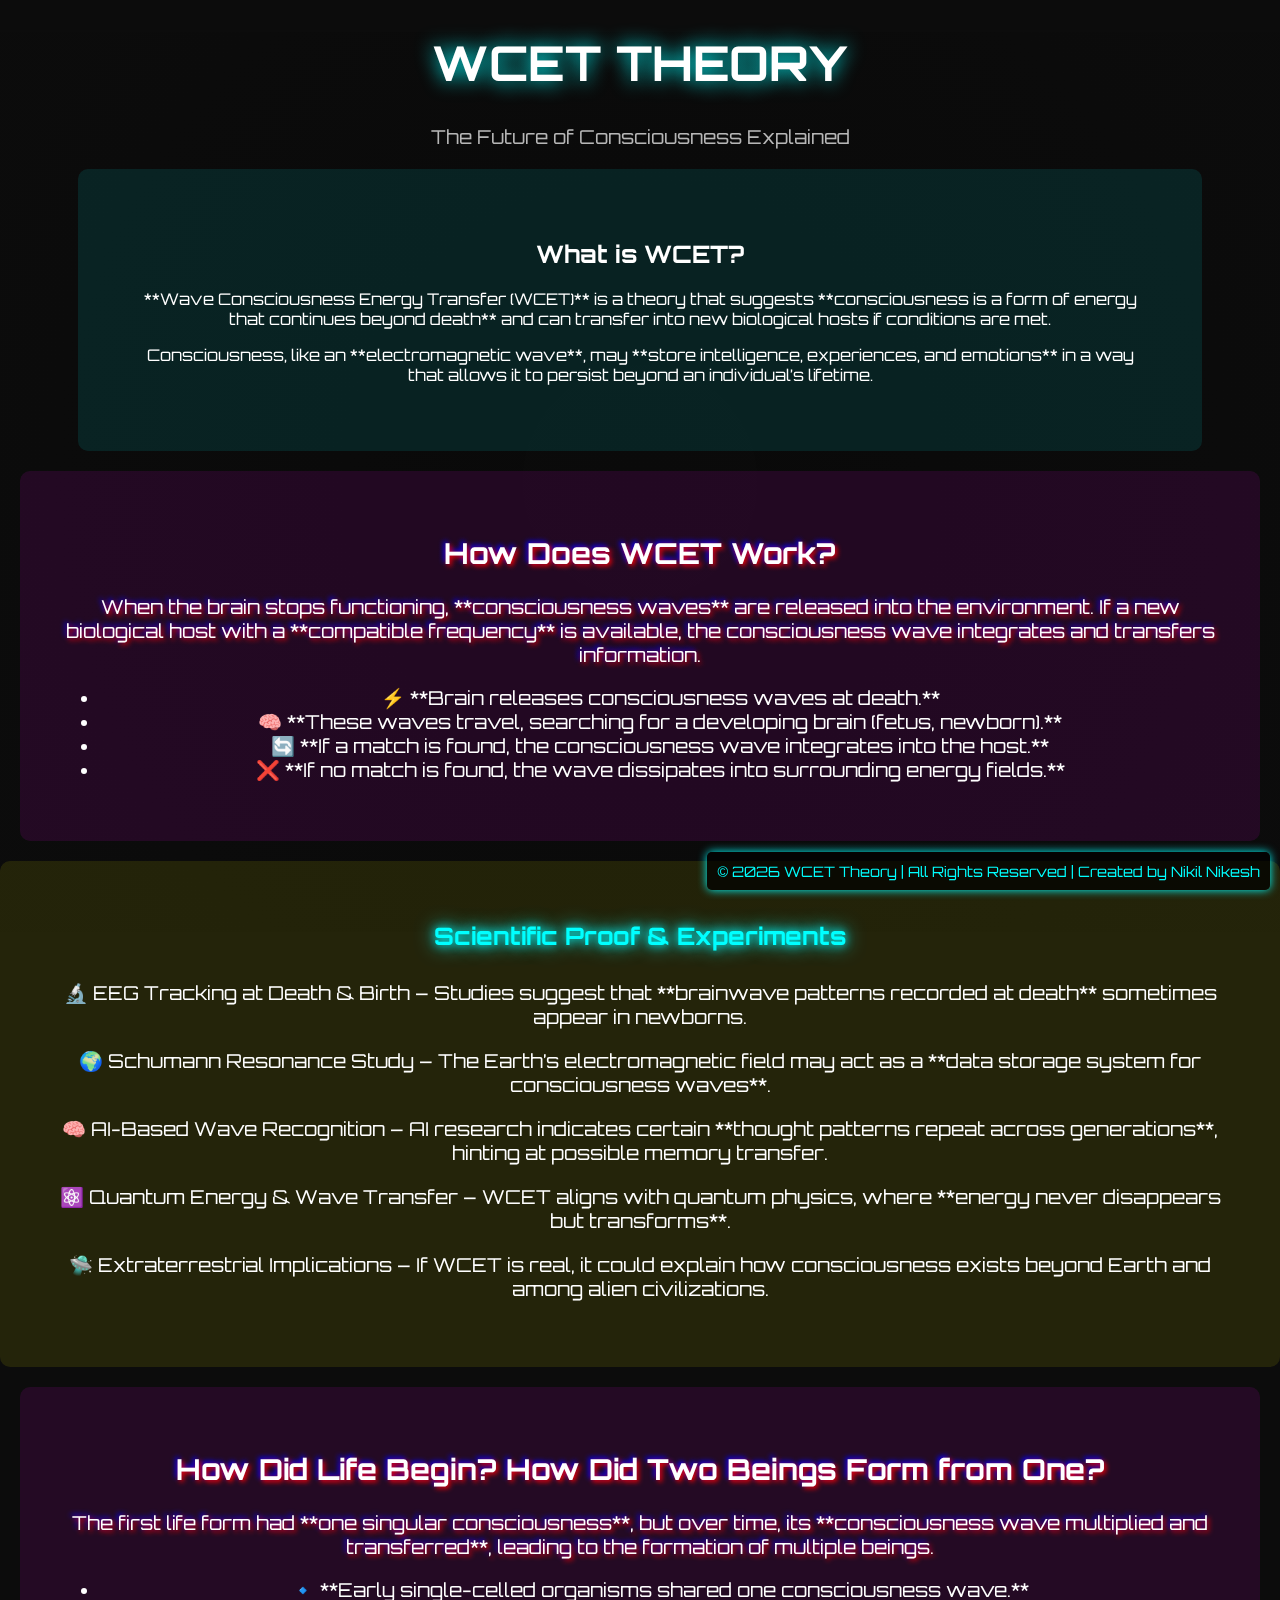
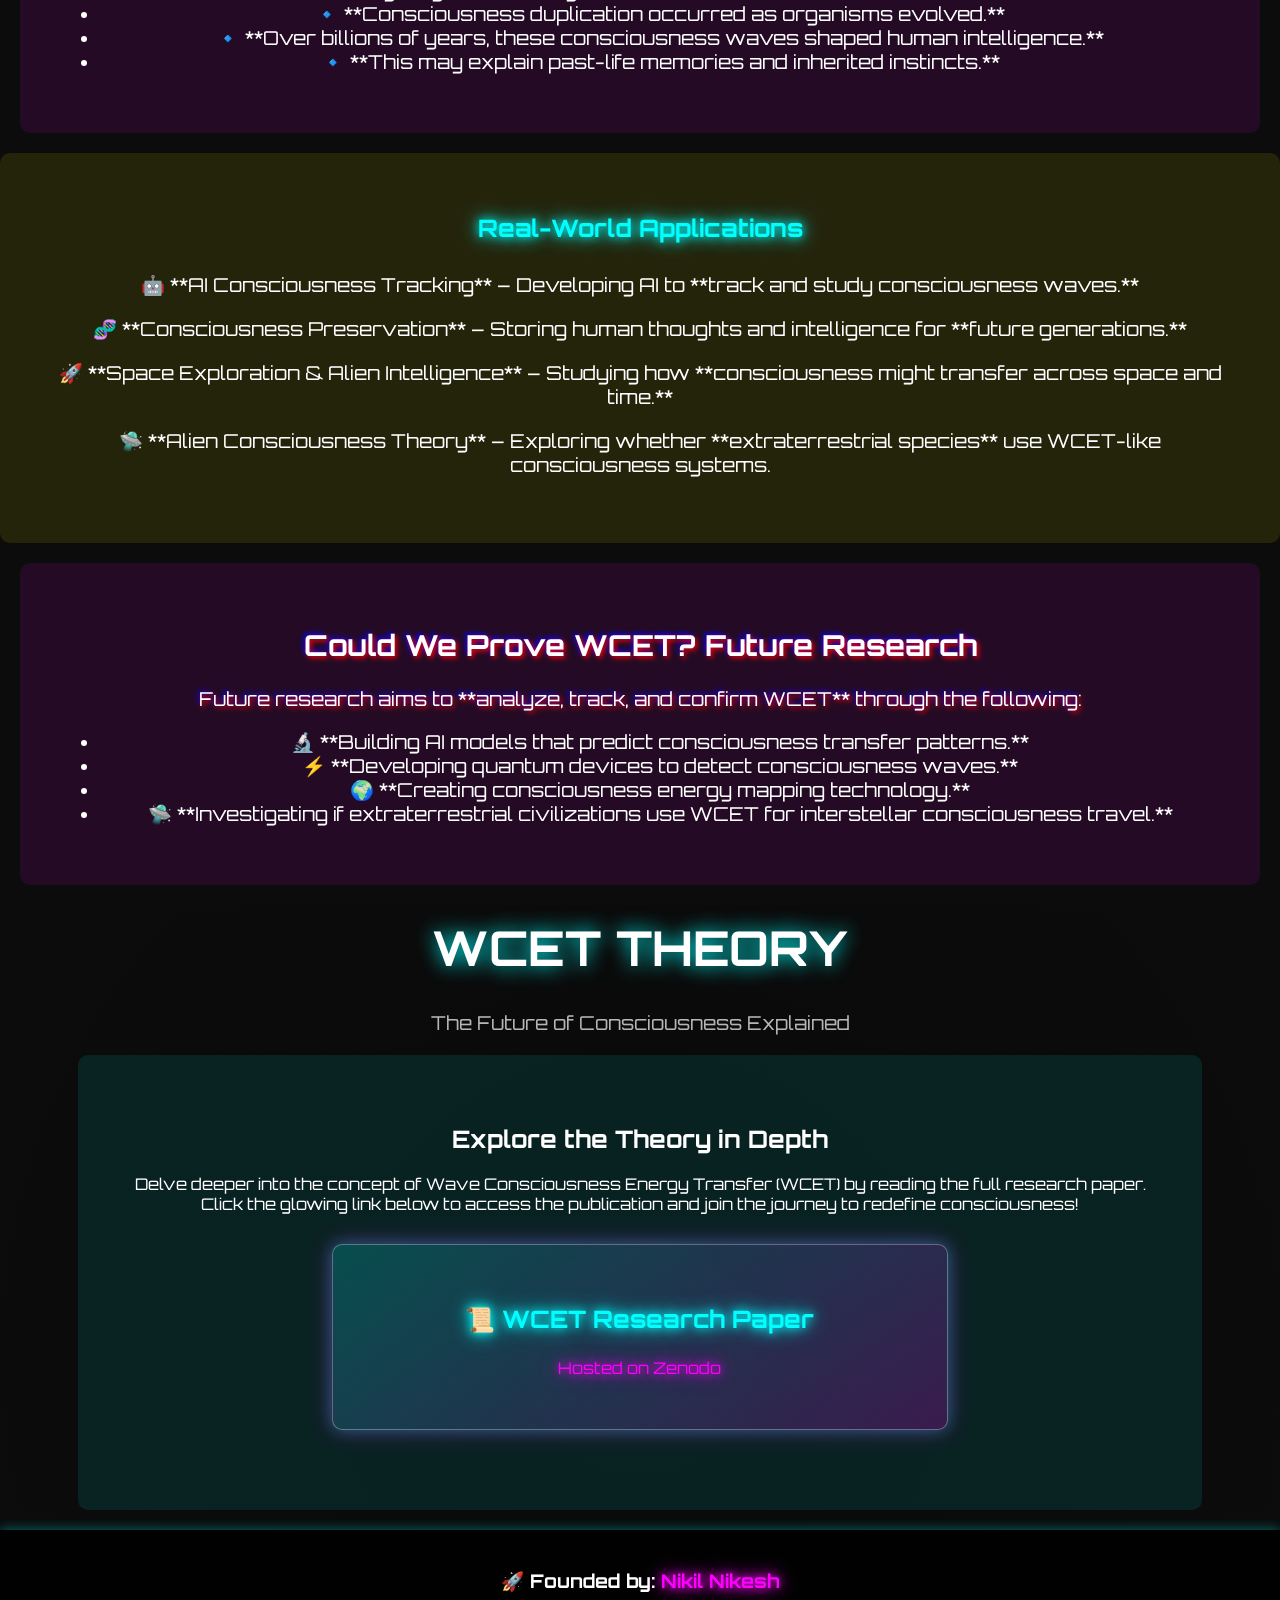
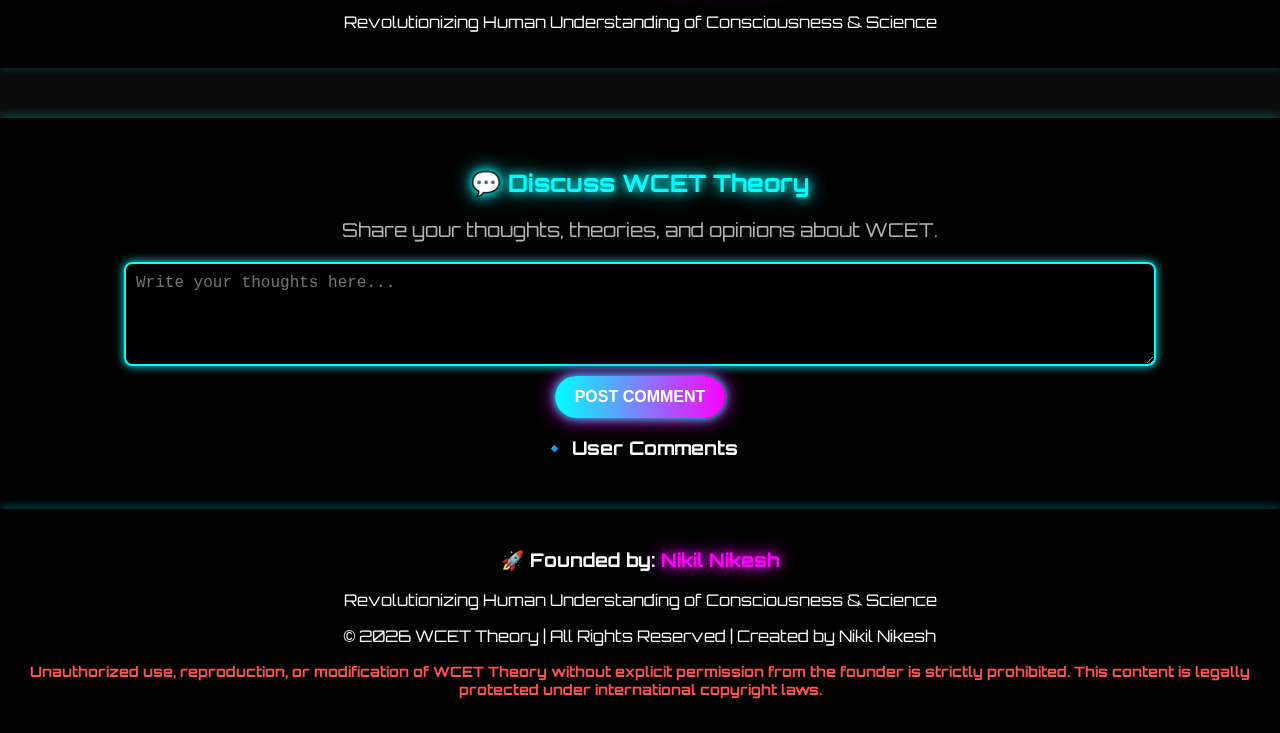
<file: index.html>
<!DOCTYPE html>
<html lang="en">
<head>
    <meta charset="UTF-8">
    <meta name="viewport" content="width=device-width, initial-scale=1.0">
    <title>WCET Theory - Wave Consciousness Energy Transfer</title>
    <link rel="stylesheet" href="styles.css">
    <script src="script.js" defer></script>
    <link rel="preconnect" href="https://fonts.googleapis.com">
    <link rel="preconnect" href="https://fonts.gstatic.com" crossorigin>
    <link href="https://fonts.googleapis.com/css2?family=Orbitron:wght@500&display=swap" rel="stylesheet">
    <script src="https://translate.google.com/translate_a/element.js?cb=googleTranslateElementInit"></script>
</head>
<body>

    <!-- Google Translate Widget -->
    <div id="google_translate_element" class="translate-widget"></div>
    <script>
        function googleTranslateElementInit() {
            new google.translate.TranslateElement({
                pageLanguage: 'en',
                includedLanguages: 'en,si,ta,hi,zh,ru,ja,ko',
                layout: google.translate.TranslateElement.InlineLayout.SIMPLE
            }, 'google_translate_element');
        }
    </script>
    
    <div class="overlay"></div>
    
    <header>
        <h1 class="glow-text">WCET Theory</h1>
        <p class="subtext">The Future of Consciousness Explained</p>
    </header>

    <section class="hero">
        <h2 class="fade-in">What is WCET?</h2>
        <p class="fade-in">
            **Wave Consciousness Energy Transfer (WCET)** is a theory that suggests **consciousness is a form of energy that continues beyond death** and can transfer into new biological hosts if conditions are met.
        </p>
        <p class="fade-in">
            Consciousness, like an **electromagnetic wave**, may **store intelligence, experiences, and emotions** in a way that allows it to persist beyond an individual’s lifetime.
        </p>
    </section>

    <section class="scroll-section">
        <h2 class="glitch">How Does WCET Work?</h2>
        <p class="glitch">
            When the brain stops functioning, **consciousness waves** are released into the environment. If a new biological host with a **compatible frequency** is available, the consciousness wave integrates and transfers information.
        </p>
        <ul>
            <li>⚡ **Brain releases consciousness waves at death.**</li>
            <li>🧠 **These waves travel, searching for a developing brain (fetus, newborn).**</li>
            <li>🔄 **If a match is found, the consciousness wave integrates into the host.**</li>
            <li>❌ **If no match is found, the wave dissipates into surrounding energy fields.**</li>
        </ul>
    </section>

    <section class="experiment">
        <h2 class="neon-title">Scientific Proof & Experiments</h2>
        <ul>
            <li><span>🔬 EEG Tracking at Death & Birth</span> – Studies suggest that **brainwave patterns recorded at death** sometimes appear in newborns.</li>
            <li><span>🌍 Schumann Resonance Study</span> – The Earth’s electromagnetic field may act as a **data storage system for consciousness waves**.</li>
            <li><span>🧠 AI-Based Wave Recognition</span> – AI research indicates certain **thought patterns repeat across generations**, hinting at possible memory transfer.</li>
            <li><span>⚛️ Quantum Energy & Wave Transfer</span> – WCET aligns with quantum physics, where **energy never disappears but transforms**.</li>
            <li><span>🛸 Extraterrestrial Implications</span> – If WCET is real, it could explain how consciousness exists beyond Earth and among alien civilizations.</li>
        </ul>
    </section>

    <section class="scroll-section">
        <h2 class="glitch">How Did Life Begin? How Did Two Beings Form from One?</h2>
        <p class="glitch">
            The first life form had **one singular consciousness**, but over time, its **consciousness wave multiplied and transferred**, leading to the formation of multiple beings.
        </p>
        <ul>
            <li>🔹 **Early single-celled organisms shared one consciousness wave.**</li>
            <li>🔹 **Consciousness duplication occurred as organisms evolved.**</li>
            <li>🔹 **Over billions of years, these consciousness waves shaped human intelligence.**</li>
            <li>🔹 **This may explain past-life memories and inherited instincts.**</li>
        </ul>
    </section>

    <section class="experiment">
        <h2 class="neon-title">Real-World Applications</h2>
        <ul>
            <li>🤖 **AI Consciousness Tracking** – Developing AI to **track and study consciousness waves.**</li>
            <li>🧬 **Consciousness Preservation** – Storing human thoughts and intelligence for **future generations.**</li>
            <li>🚀 **Space Exploration & Alien Intelligence** – Studying how **consciousness might transfer across space and time.**</li>
            <li>🛸 **Alien Consciousness Theory** – Exploring whether **extraterrestrial species** use WCET-like consciousness systems.</li>
        </ul>
    </section>

    <section class="scroll-section">
        <h2 class="glitch">Could We Prove WCET? Future Research</h2>
        <p class="glitch">
            Future research aims to **analyze, track, and confirm WCET** through the following:
        </p>
        <ul>
            <li>🔬 **Building AI models that predict consciousness transfer patterns.**</li>
            <li>⚡ **Developing quantum devices to detect consciousness waves.**</li>
            <li>🌍 **Creating consciousness energy mapping technology.**</li>
            <li>🛸 **Investigating if extraterrestrial civilizations use WCET for interstellar consciousness travel.**</li>
        </ul>
    </section>
    <!DOCTYPE html>
<html lang="en">
<head>
    <meta charset="UTF-8">
    <meta name="viewport" content="width=device-width, initial-scale=1.0">
    <title>WCET Theory - Wave Consciousness Energy Transfer</title>
    <link rel="stylesheet" href="styles.css">
    <script src="script.js" defer></script>
    <link rel="preconnect" href="https://fonts.googleapis.com">
    <link rel="preconnect" href="https://fonts.gstatic.com" crossorigin>
    <link href="https://fonts.googleapis.com/css2?family=Orbitron:wght@500&display=swap" rel="stylesheet">
</head>
<body>
    <div class="overlay"></div>
    
    <header>
        <h1 class="glow-text">WCET Theory</h1>
        <p class="subtext">The Future of Consciousness Explained</p>
    </header>

    <section class="hero">
        <h2 class="fade-in">Explore the Theory in Depth</h2>
        <p class="fade-in">
            Delve deeper into the concept of Wave Consciousness Energy Transfer (WCET) by reading the full research paper. Click the glowing link below to access the publication and join the journey to redefine consciousness!
        </p>
        <div class="zenodo-card">
            <a href="https://zenodo.org/records/14791459" target="_blank" class="zenodo-link">
                <div class="card-content">
                    <h3 class="card-title">📜 WCET Research Paper</h3>
                    <p class="card-subtitle">Hosted on Zenodo</p>
                </div>
            </a>
        </div>
    </section>

    <section class="footer">
        <h3>🚀 Founded by: <span class="neon-name">Nikil Nikesh</span></h3>
        <p>Revolutionizing Human Understanding of Consciousness & Science</p>
    </section>
</body>
</html>
<section class="comments-section">
    <h2 class="neon-title">💬 Discuss WCET Theory</h2>
    <p class="subtext">Share your thoughts, theories, and opinions about WCET.</p>

    <!-- Comment Input Box -->
    <div class="comment-box">
        <textarea id="comment-input" placeholder="Write your thoughts here..." required></textarea>
        <button class="sci-fi-button" onclick="addComment()">Post Comment</button>
    </div>

    <!-- Display Comments -->
    <div id="comment-section">
        <h3>🔹 User Comments</h3>
        <div id="comments-list"></div>
    </div>
</section>
    
    <section class="footer">
        <h3>🚀 Founded by: <span class="neon-name">Nikil Nikesh</span></h3>
        <p>Revolutionizing Human Understanding of Consciousness & Science</p>
        
        <p>© <span id="current-year"></span> WCET Theory | All Rights Reserved | Created by Nikil Nikesh</p>
        <p class="legal-warning">
            Unauthorized use, reproduction, or modification of WCET Theory without explicit permission from the founder is strictly prohibited.
            This content is legally protected under international copyright laws.
        </p>
    </section>

    <!-- Floating Copyright Notice -->
    <div class="floating-copyright">
        © <span id="floating-year"></span> WCET Theory | All Rights Reserved | Created by Nikil Nikesh
    </div>
</body>
</html>

</body>
    </html>
</file>
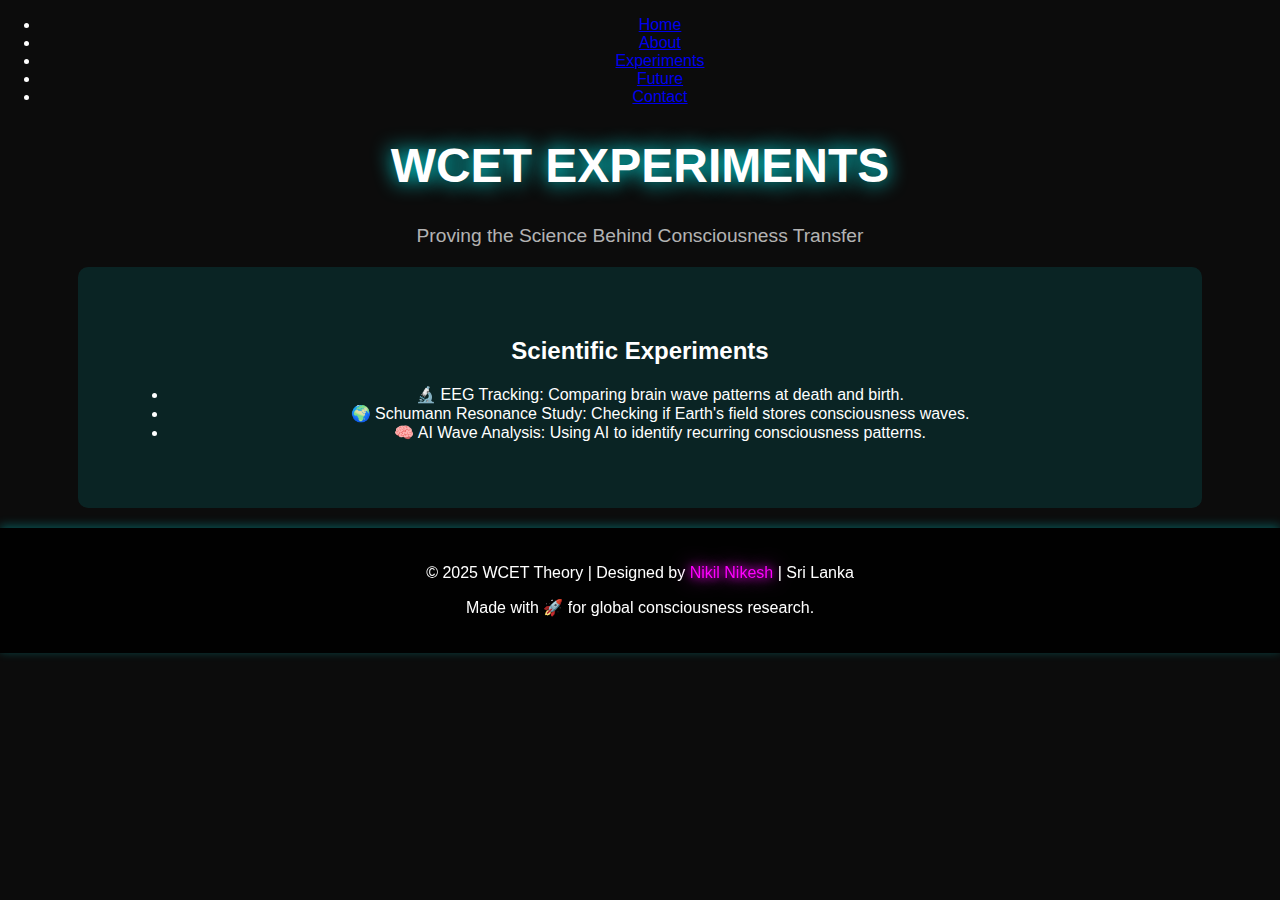
<file: experiments.html>
<!DOCTYPE html>
<html lang="en">
<head>
    <meta charset="UTF-8">
    <meta name="viewport" content="width=device-width, initial-scale=1.0">
    <title>Experiments - WCET Theory</title>
    <link rel="stylesheet" href="styles.css">
</head>
<body>

    <nav class="navbar">
    <ul class="nav-links">
        <li><a href="index.html">Home</a></li>
        <li><a href="about.html">About</a></li>
        <li><a href="experiments.html">Experiments</a></li>
        <li><a href="future.html">Future</a></li>
        <li><a href="contact.html">Contact</a></li>
    </ul>
</nav>

    <header>
        <h1 class="glow-text">WCET Experiments</h1>
        <p class="subtext">Proving the Science Behind Consciousness Transfer</p>
    </header>

    <section class="hero">
        <h2>Scientific Experiments</h2>
        <ul>
            <li><span>🔬 EEG Tracking:</span> Comparing brain wave patterns at death and birth.</li>
            <li><span>🌍 Schumann Resonance Study:</span> Checking if Earth's field stores consciousness waves.</li>
            <li><span>🧠 AI Wave Analysis:</span> Using AI to identify recurring consciousness patterns.</li>
        </ul>
    </section>

    <footer class="footer">
        <p>&copy; 2025 WCET Theory | Designed by <span class="neon-name">Nikil Nikesh</span> | Sri Lanka</p>
        <p>Made with 🚀 for global consciousness research.</p>
    </footer>

</body>
</html>
</file>
<file: styles.css>
/* General Styles */
body {
    font-family: 'Orbitron', sans-serif;
    margin: 0;
    padding: 0;
    background: #0c0c0c;
    color: #fff;
    text-align: center;
}

/* Animated Overlay */
.overlay {
    position: fixed;
    width: 100%;
    height: 100%;
    background: url('https://source.unsplash.com/1600x900/?galaxy,stars') no-repeat center center/cover;
    opacity: 0.2;
    z-index: -1;
}

/* Glowing Title */
.glow-text {
    font-size: 3rem;
    text-transform: uppercase;
    text-shadow: 0 0 15px cyan;
}

/* Subtext */
.subtext {
    font-size: 1.2rem;
    color: rgba(255, 255, 255, 0.7);
}

/* Hero Section */
.hero {
    padding: 50px;
    background: rgba(0, 255, 255, 0.1);
    border-radius: 10px;
    margin: 20px auto;
    width: 80%;
    animation: fade-in 2s ease-in-out;
}

/* Scroll Section */
.scroll-section {
    padding: 40px;
    margin: 20px;
    font-size: 1.2rem;
    background: rgba(255, 0, 255, 0.1);
    border-radius: 10px;
}

/* Experiments Section */
.experiment {
    padding: 40px;
    background: rgba(255, 255, 0, 0.1);
    border-radius: 10px;
}

.experiment ul {
    list-style: none;
    padding: 0;
}

.experiment li {
    padding: 10px;
    font-size: 1.2rem;
}

/* Footer */
.footer {
    padding: 20px;
    background: rgba(255, 0, 0, 0.1);
    font-size: 1.2rem;
}

/* Special Effects */
.glitch {
    text-shadow: 2px 2px 5px red, -2px -2px 5px blue;
}

.neon-title {
    color: cyan;
    text-shadow: 0 0 10px cyan, 0 0 20px cyan;
}

.neon-name {
    color: magenta;
    text-shadow: 0 0 10px magenta, 0 0 20px magenta;
}

/* Animations */
@keyframes fade-in {
    from { opacity: 0; transform: translateY(-20px); }
    to { opacity: 1; transform: translateY(0); }
}
/* Footer Section */
.footer {
    background: rgba(0, 0, 0, 0.9);
    color: #fff;
    text-align: center;
    padding: 20px 10px;
    font-size: 1rem;
    box-shadow: 0 -2px 10px rgba(0, 255, 255, 0.3);
    backdrop-filter: blur(10px);
}

/* Legal Warning */
.legal-warning {
    font-size: 0.9rem;
    color: #ff5555;
    font-weight: bold;
}

/* Floating Copyright Notice */
.floating-copyright {
    position: fixed;
    bottom: 10px;
    right: 10px;
    background: rgba(0, 0, 0, 0.7);
    padding: 10px;
    border-radius: 5px;
    color: cyan;
    font-size: 0.9rem;
    box-shadow: 0 0 10px cyan;
}
/* Comments Section */
.comments-section {
    background: rgba(0, 0, 0, 0.9);
    color: #fff;
    text-align: center;
    padding: 30px 10px;
    font-size: 1rem;
    box-shadow: 0 -2px 10px rgba(0, 255, 255, 0.3);
    backdrop-filter: blur(10px);
    margin-top: 50px;
}

.comment-box {
    display: flex;
    flex-direction: column;
    align-items: center;
    margin-top: 20px;
}

#comment-input {
    width: 80%;
    height: 80px;
    background: rgba(0, 0, 0, 0.8);
    border: 2px solid cyan;
    border-radius: 8px;
    color: cyan;
    padding: 10px;
    font-size: 1rem;
    box-shadow: 0 0 10px cyan;
    outline: none;
    transition: 0.3s;
}

#comment-input:focus {
    box-shadow: 0 0 20px magenta;
}

.sci-fi-button {
    margin-top: 10px;
    background: linear-gradient(90deg, cyan, magenta);
    border: none;
    padding: 12px 20px;
    font-size: 1rem;
    font-weight: bold;
    color: white;
    text-transform: uppercase;
    cursor: pointer;
    box-shadow: 0 0 10px cyan, 0 0 20px magenta;
    transition: all 0.3s ease-in-out;
    border-radius: 50px;
}

.sci-fi-button:hover {
    box-shadow: 0 0 20px magenta, 0 0 30px cyan;
    transform: scale(1.1);
}

/* Comment Styling */
.comment {
    background: rgba(0, 255, 255, 0.1);
    border: 2px solid cyan;
    padding: 15px;
    border-radius: 8px;
    box-shadow: 0 0 10px cyan;
    margin-bottom: 10px;
    font-size: 1rem;
    transition: 0.3s;
    text-align: left;
    position: relative;
}

.comment:hover {
    box-shadow: 0 0 15px magenta;
}

/* Reply Button */
.reply-button {
    background: none;
    border: none;
    color: magenta;
    font-weight: bold;
    cursor: pointer;
    margin-top: 5px;
}

.reply-button:hover {
    color: cyan;
}

/* Reply Input Box */
.reply-box {
    display: none;
    margin-top: 10px;
}

.reply-box textarea {
    width: 90%;
    height: 60px;
    background: rgba(0, 0, 0, 0.8);
    border: 2px solid magenta;
    border-radius: 5px;
    color: cyan;
    padding: 8px;
    font-size: 1rem;
}

.reply-box button {
    margin-top: 5px;
}

/* Nested Replies */
.replies {
    margin-left: 30px;
    margin-top: 10px;
    border-left: 2px solid cyan;
    padding-left: 15px;
}
body {
    font-family: 'Orbitron', sans-serif;
    margin: 0;
    padding: 0;
    background: #0c0c0c;
    color: #fff;
    text-align: center;
}

.overlay {
    position: fixed;
    width: 100%;
    height: 100%;
    background: radial-gradient(circle, rgba(0,0,0,0.8), #0c0c0c 90%);
    z-index: -1;
}

.glow-text {
    font-size: 3rem;
    text-transform: uppercase;
    text-shadow: 0 0 20px cyan;
    color: #fff;
}

.subtext {
    font-size: 1.2rem;
    color: rgba(255, 255, 255, 0.7);
}

.hero {
    padding: 50px;
    margin: 20px auto;
    background: rgba(0, 255, 255, 0.1);
    border-radius: 10px;
    width: 80%;
    animation: fade-in 2s ease-in-out;
}

.zenodo-card {
    margin: 30px auto;
    width: 60%;
    background: linear-gradient(145deg, rgba(0, 255, 255, 0.2), rgba(255, 0, 255, 0.2));
    border: 1px solid rgba(255, 255, 255, 0.3);
    border-radius: 10px;
    box-shadow: 0 0 15px rgba(0, 255, 255, 0.3), 0 0 25px rgba(255, 0, 255, 0.3);
    overflow: hidden;
    transition: transform 0.4s, box-shadow 0.4s;
}

.zenodo-card:hover {
    transform: translateY(-10px);
    box-shadow: 0 0 20px rgba(255, 255, 255, 0.6), 0 0 40px rgba(0, 255, 255, 0.6);
}

.zenodo-link {
    text-decoration: none;
    color: #fff;
    display: block;
    padding: 20px;
}

.card-content {
    text-align: center;
    padding: 15px;
}

.card-title {
    font-size: 1.5rem;
    font-weight: bold;
    color: cyan;
    text-shadow: 0 0 10px cyan, 0 0 20px cyan;
}

.card-subtitle {
    font-size: 1rem;
    color: magenta;
    text-shadow: 0 0 10px magenta, 0 0 20px magenta;
}

footer {
    margin-top: 20px;
}

.neon-name {
    color: magenta;
    text-shadow: 0 0 10px magenta, 0 0 20px magenta;
}

/* Animations */
@keyframes fade-in {
    from { opacity: 0; transform: translateY(-20px); }
    to { opacity: 1; transform: translateY(0); }
}
</file>
